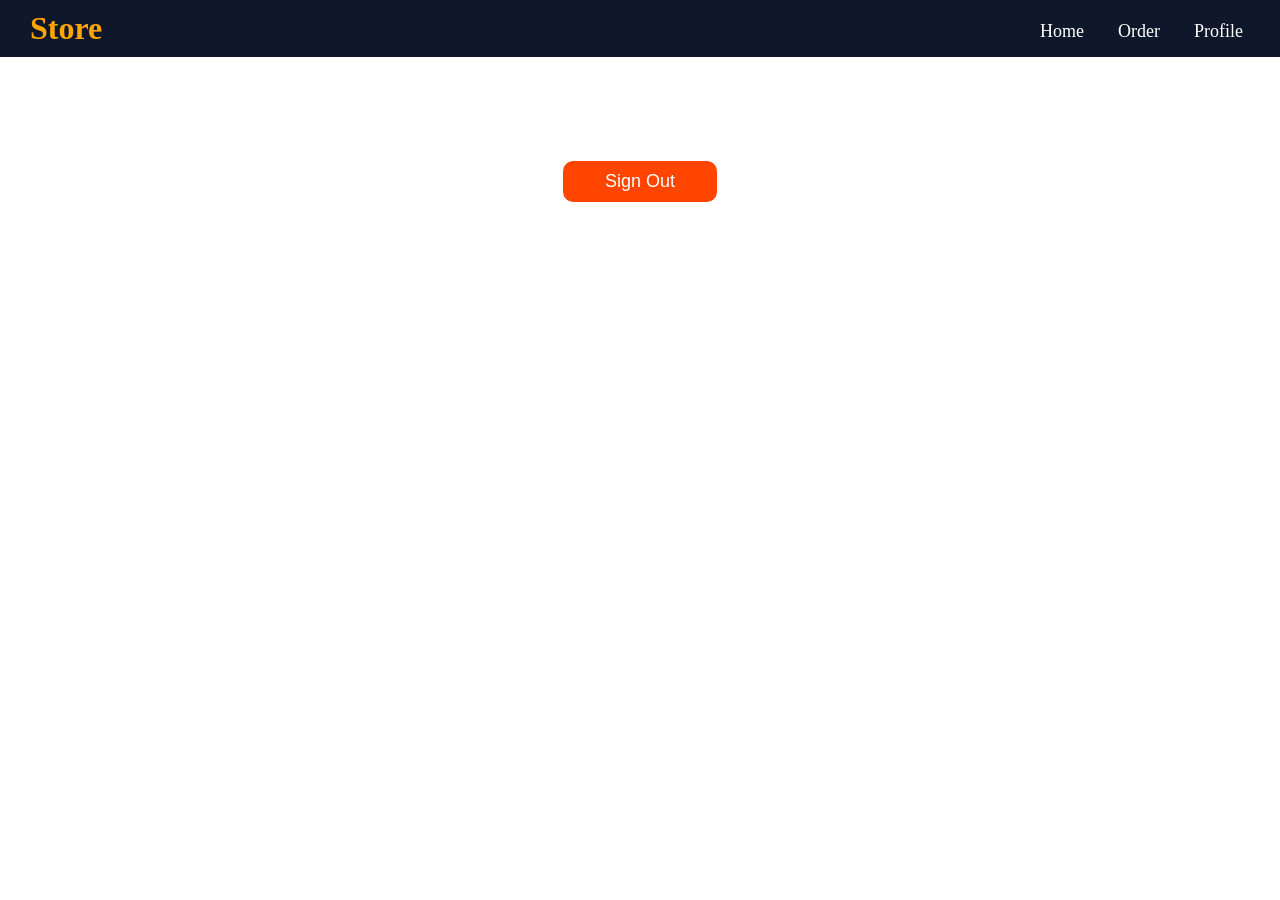
<file: Login/profile.html>
<!DOCTYPE html>
<html lang="en">

<head>
    <meta charset="UTF-8">
    <meta name="viewport" content="width=device-width, initial-scale=1.0">
    <title>Profile</title>
    <link rel="stylesheet" href="./CSS/profile.css">
</head>

<body>
    <header class="head">
        <h1 class="logo">Store</h1>
        <nav class="nav">
            <ul>
                <li><a href="../index.html">Home</a></li>
                <li><a href="../order.html">Order</a></li>
                <li><a href="./profile.html" id="UserName">Profile</a></li>
            </ul>
        </nav>
    </header>


    <section class="Customer">
        <h1 id="massage"></h1>
        <button id="signout">Sign Out</button>
    </section>

    <script src="./JS/Profile.js"></script>
</body>

</html>
</file>
<file: Login/CSS/profile.css>
/* All */
* {
    padding: 0;
    margin: 0;
    box-sizing: border-box;
    color: white;
    overflow-x: hidden;
}

/* the header */
.head {
    display: flex;
    justify-content: space-between;
    align-items: center;
    padding: 10px 30px;
    background: #0f172a;
    color: orange;
}

.head .logo {
    color: orange;
}

.head ul {
    display: flex;
    justify-content: center;
    margin-top: 5px;
    list-style: none;
}

.head ul li {
    margin-left: 20px;
    padding: 3px 7px;
}

.head ul li a {
    text-decoration: none;
    font-size: large;
    color: white;
}

.head ul li:hover {
    background-color: orangered;
    padding: 3px 7px;
}

/* style massage customer */

.Customer {
    padding-top: 20px;
    display: flex;
    justify-content: center;
    flex-direction: column;
    align-items: center;
    margin: auto;
    width: 50%;
    color: #0f172a;
}

#massage {
    color: #0f172a;
}

#signout {
    margin-top: 20px;
    width: 20%;
    text-align: center;
    padding: 10px 0;
    background: orangered;
    color: white;
    font-size: large;
    border: none;
    border-radius: 10px;
}

@media (max-width: 1300px) {
    .Customer {
        margin-top: 5%;
        width: 80%;
        text-align: center;
    }

    #signout {
        width: 15%;
    }
}

@media (max-width: 1080px) {
    .Customer {
        margin-top: 5%;
        width: 80%;
        text-align: center;
    }

    #signout {
        width: 20%;
    }
}

@media (max-width: 820px) {
    .Customer {
        margin-top: 5%;
        width: 100%;
        text-align: center;
    }

    #signout {
        width: 20%;
    }
}

@media (max-width: 768px) {
    .Customer {
        margin-top: 5%;
        width: 80%;
        text-align: center;
    }

    #signout {
        width: 30%;
    }
}

@media (max-width: 576px) {
    .Customer {
        margin-top: 5%;
        width: 100%;
        font-size: 13px;
        text-align: center;
    }

    .head {
        display: flex;
        justify-content: space-between;
        align-items: center;
        padding: 10px;
    }

    .head .logo {
        font-size: 30px;
    }
    .head ul li {
    padding: 3px 3px;
}

.head ul li:hover {
    background-color: orangered;
    padding: 3px 3px;
}

    .head ul li a {
        font-size: medium;
    }
}
</file>
